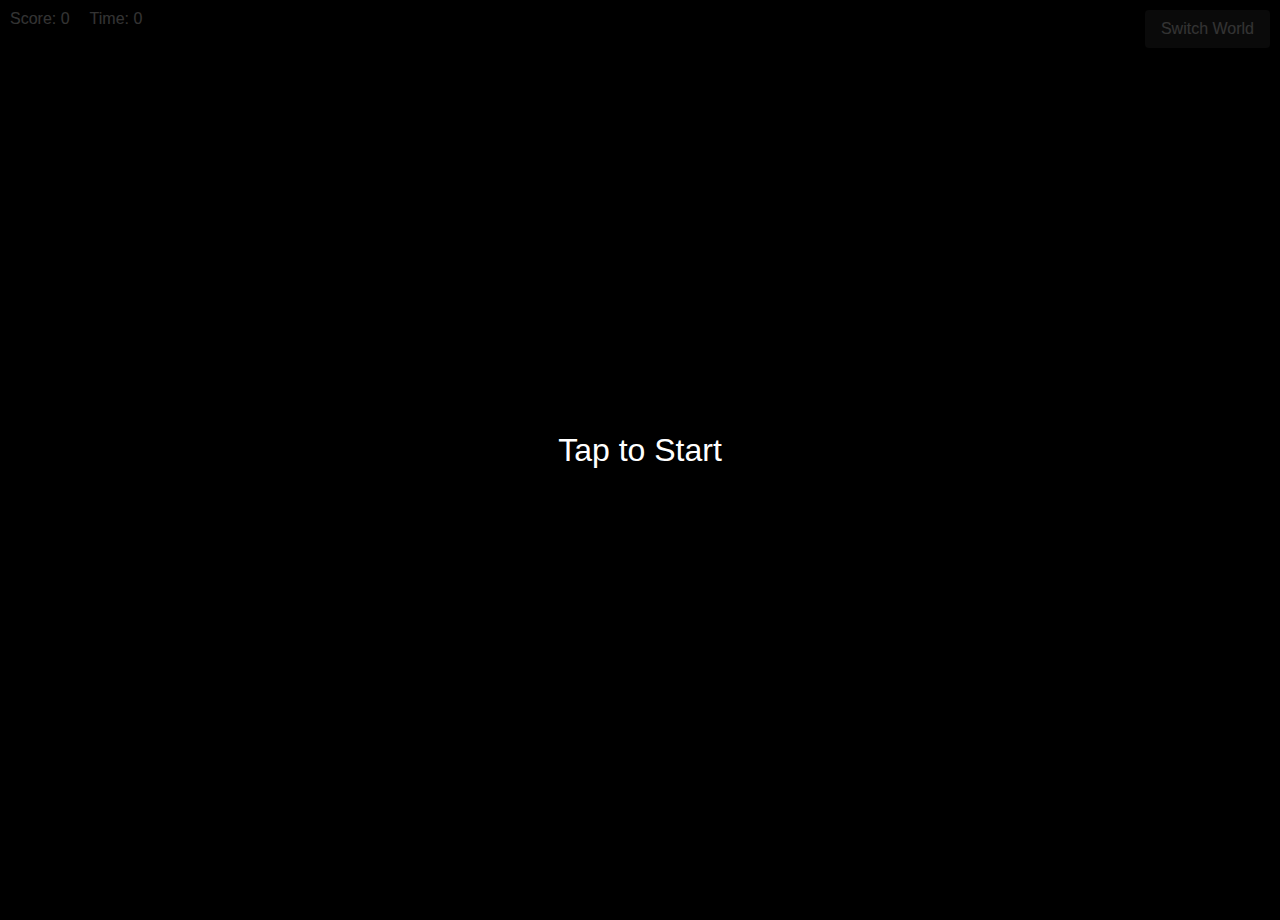
<file: index.html>
<!DOCTYPE html>
<html lang="en">
<head>
  <meta charset="UTF-8" />
  <meta name="viewport" content="width=device-width, initial-scale=1.0, user-scalable=no">
  <title>Shifting Worlds</title>
  <script src="https://telegram.org/js/games.js"></script>
  <style>
    html, body {
      margin: 0;
      padding: 0;
      overflow: hidden;
      background: #000;
      height: 100%;
      touch-action: none;
    }
    canvas {
      display: block;
      width: 100vw;
      height: 100vh;
      background-color: black;
    }
    #startScreen, #hud {
      position: absolute;
      top: 0;
      left: 0;
      width: 100vw;
      height: 100vh;
      pointer-events: none;
    }
    #startScreen {
      background: #000c;
      color: white;
      display: flex;
      align-items: center;
      justify-content: center;
      font-size: 2em;
      font-family: sans-serif;
      z-index: 10;
      pointer-events: auto;
    }
    #hud {
      z-index: 5;
      font-family: sans-serif;
      color: white;
      padding: 10px;
    }
    #hud span {
      display: inline-block;
      margin-right: 20px;
    }
    #switchBtn {
      position: absolute;
      top: 10px;
      right: 10px;
      z-index: 6;
      padding: 10px 16px;
      font-size: 16px;
      background-color: #333;
      color: white;
      border: none;
      border-radius: 4px;
      cursor: pointer;
    }
  </style>
</head>
<body>
<div id="startScreen">Tap to Start</div>
<div id="hud"><span id="score">Score: 0</span><span id="timer">Time: 0</span></div>
<button id="switchBtn">Switch World</button>
<audio id="bgMusic" loop>
  <source src="https://cdn.pixabay.com/download/audio/2022/07/16/audio_2f56c30967.mp3" type="audio/mpeg">
</audio>
<audio id="moveSound">
  <source src="https://cdn.pixabay.com/download/audio/2022/03/15/audio_bf30468c0b.mp3" type="audio/mpeg">
</audio>
<audio id="scoreSound">
  <source src="https://cdn.pixabay.com/download/audio/2022/10/12/audio_c8b4baf055.mp3" type="audio/mpeg">
</audio>
<canvas id="game"></canvas>
<script>
  const canvas = document.getElementById('game');
  const ctx = canvas.getContext('2d');
  const startScreen = document.getElementById('startScreen');
  const scoreEl = document.getElementById('score');
  const timerEl = document.getElementById('timer');
  const switchBtn = document.getElementById('switchBtn');
  const bgMusic = document.getElementById('bgMusic');
  const moveSound = document.getElementById('moveSound');
  const scoreSound = document.getElementById('scoreSound');
  let gameStarted = false;
  let timer = 0;
  let score = 0;

  function resizeCanvas() {
    canvas.width = window.innerWidth;
    canvas.height = window.innerHeight;
  }
  window.addEventListener('resize', resizeCanvas);
  resizeCanvas();

  const tileSize = 32;
  const mapSize = 16;
  const player = { x: 1, y: 1 };
  let world = 0;
  let isPaused = false;
  let currentLevel = generateLevel();

  function generateLevel() {
    function randomMap() {
      const map = [];
      for (let y = 0; y < mapSize; y++) {
        let row = '';
        for (let x = 0; x < mapSize; x++) {
          if (y === 0 || y === mapSize - 1 || x === 0 || x === mapSize - 1) {
            row += '#';
          } else {
            row += Math.random() < 0.4 ? '#' : ' ';
          }
        }
        map.push(row);
      }
      map[1] = map[1].substring(0, 1) + ' ' + map[1].substring(2);
      map[mapSize - 2] = map[mapSize - 2].substring(0, mapSize - 2) + 'E';
      return map;
    }
    return [randomMap(), randomMap()];
  }

  function getMap() {
    return currentLevel[world];
  }

  function draw() {
    ctx.clearRect(0, 0, canvas.width, canvas.height);
    const map = getMap();
    const scale = Math.min(canvas.width, canvas.height) / (tileSize * mapSize);
    ctx.save();
    ctx.scale(scale, scale);
    for (let y = 0; y < mapSize; y++) {
      for (let x = 0; x < mapSize; x++) {
        const ch = map[y][x];
        if (ch === '#') {
          ctx.fillStyle = world === 0 ? '#888' : '#444';
          ctx.fillRect(x * tileSize, y * tileSize, tileSize, tileSize);
        } else if (ch === 'E') {
          ctx.fillStyle = 'lime';
          ctx.font = '24px monospace';
          ctx.fillText('E', x * tileSize + 8, y * tileSize + 24);
        }
      }
    }
    ctx.fillStyle = 'cyan';
    ctx.fillRect(player.x * tileSize + 4, player.y * tileSize + 4, tileSize - 8, tileSize - 8);
    ctx.restore();
  }

  function startGame() {
    if (gameStarted) return;
    gameStarted = true;
    startScreen.style.display = 'none';
    bgMusic.volume = 0.3;
    bgMusic.play();
    draw();
    setInterval(() => {
      if (!isPaused) {
        timer++;
        timerEl.textContent = 'Time: ' + timer;
      }
    }, 1000);
  }

  startScreen.addEventListener('click', startGame);
  startScreen.addEventListener('touchstart', startGame);
  switchBtn.addEventListener('click', () => {
    world = 1 - world;
    draw();
  });

  document.addEventListener('keydown', (e) => {
    if (!gameStarted || isPaused) return;
    let dx = 0, dy = 0;
    if (e.key === 'w' || e.key === 'ArrowUp') dy = -1;
    if (e.key === 's' || e.key === 'ArrowDown') dy = 1;
    if (e.key === 'a' || e.key === 'ArrowLeft') dx = -1;
    if (e.key === 'd' || e.key === 'ArrowRight') dx = 1;
    movePlayer(dx, dy);
  });

  canvas.addEventListener('touchstart', handleTouchStart, false);
  canvas.addEventListener('touchmove', handleTouchMove, false);
  let xDown = null;
  let yDown = null;

  function handleTouchStart(evt) {
    const firstTouch = evt.touches[0];
    xDown = firstTouch.clientX;
    yDown = firstTouch.clientY;
  }

  function handleTouchMove(evt) {
    if (!xDown || !yDown) return;
    const xUp = evt.touches[0].clientX;
    const yUp = evt.touches[0].clientY;
    const xDiff = xDown - xUp;
    const yDiff = yDown - yUp;

    if (Math.abs(xDiff) > Math.abs(yDiff)) {
      if (xDiff > 10) movePlayer(-1, 0);
      else if (xDiff < -10) movePlayer(1, 0);
    } else {
      if (yDiff > 10) movePlayer(0, -1);
      else if (yDiff < -10) movePlayer(0, 1);
    }
    xDown = null;
    yDown = null;
  }

  function movePlayer(dx, dy) {
    const newX = player.x + dx;
    const newY = player.y + dy;
    if (canMove(newX, newY)) {
      player.x = newX;
      player.y = newY;
      moveSound.currentTime = 0;
      moveSound.play();
      if (getMap()[newY][newX] === 'E') {
        score += 100;
        scoreSound.play();
        scoreEl.textContent = 'Score: ' + score;
        TelegramGameProxy.postEvent("score", score);
        currentLevel = generateLevel();
        player.x = 1;
        player.y = 1;
        world = 0;
      }
    }
    draw();
  }

  function canMove(x, y) {
    const map = getMap();
    if (x < 0 || x >= mapSize || y < 0 || y >= mapSize) return false;
    const tile = map[y][x];
    return tile !== '#';
  }
</script>
</body>
</html>
</file>
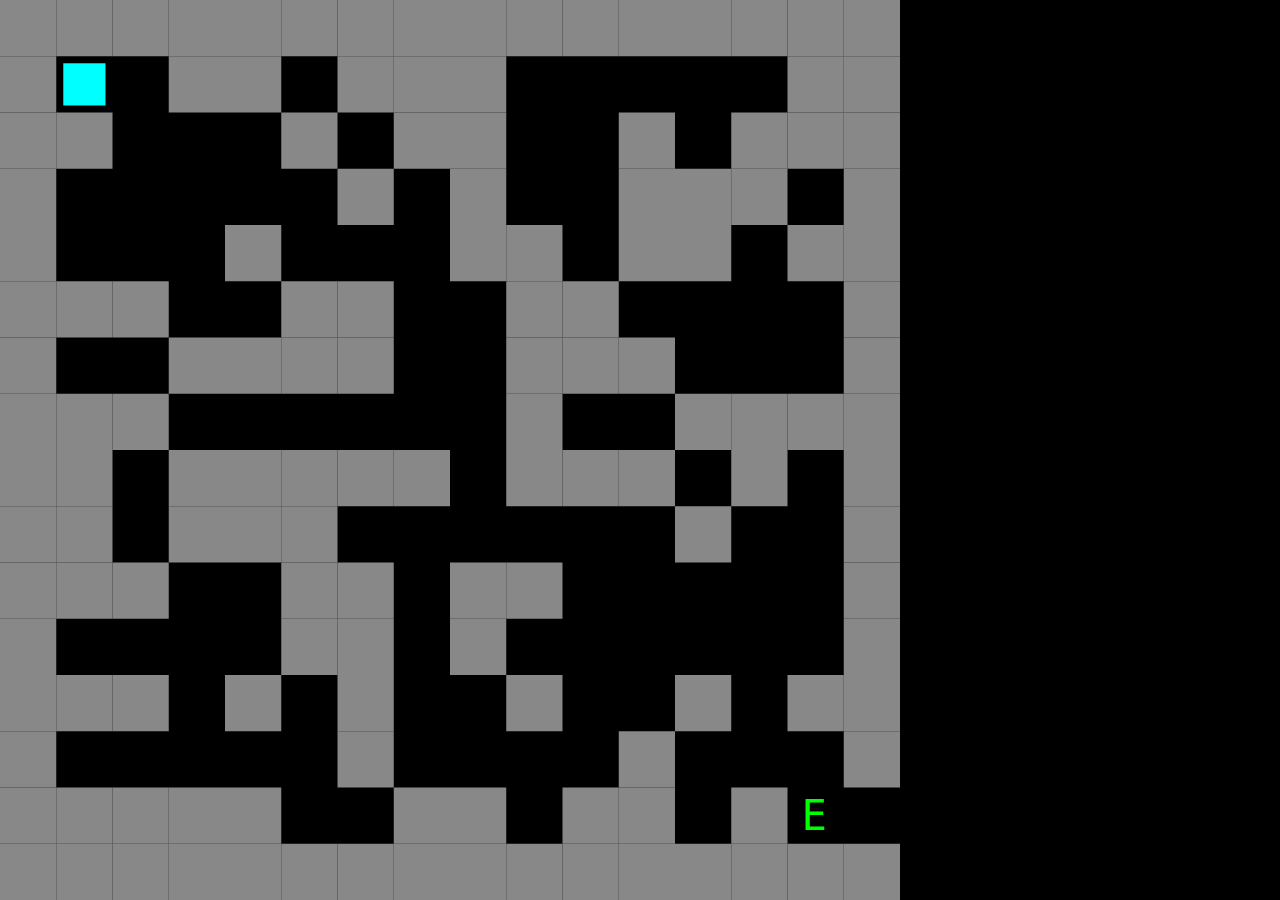
<file: game.html>
<!DOCTYPE html>
<html lang="en">
<head>
  <meta charset="UTF-8" />
  <meta name="viewport" content="width=device-width, initial-scale=1.0">
  <title>Shifting Worlds</title>
  <script src="https://telegram.org/js/games.js"></script>
  <style>
    html, body {
      margin: 0;
      padding: 0;
      overflow: hidden;
      background: #000;
      height: 100%;
    }
    canvas {
      display: block;
      width: 100vw;
      height: 100vh;
      background-color: black;
    }
  </style>
</head>
<body>
<canvas id="game"></canvas>
<script>
  const canvas = document.getElementById('game');
  const ctx = canvas.getContext('2d');

  function resizeCanvas() {
    canvas.width = window.innerWidth;
    canvas.height = window.innerHeight;
  }
  window.addEventListener('resize', resizeCanvas);
  resizeCanvas();

  const tileSize = 32;
  const mapSize = 16;
  const player = { x: 1, y: 1 };
  let world = 0;
  let isPaused = false;
  let enemies = [];
  let currentLevel = generateLevel();

  function generateLevel() {
    function randomMap() {
      const map = [];
      for (let y = 0; y < mapSize; y++) {
        let row = '';
        for (let x = 0; x < mapSize; x++) {
          if (y === 0 || y === mapSize - 1 || x === 0 || x === mapSize - 1) {
            row += '#';
          } else {
            row += Math.random() < 0.4 ? '#' : ' ';
          }
        }
        map.push(row);
      }
      map[1] = map[1].substring(0, 1) + ' ' + map[1].substring(2);
      map[mapSize - 2] = map[mapSize - 2].substring(0, mapSize - 2) + 'E';
      return map;
    }
    return [randomMap(), randomMap()];
  }

  function getMap() {
    return currentLevel[world];
  }

  function draw() {
    ctx.clearRect(0, 0, canvas.width, canvas.height);
    const map = getMap();
    const scale = Math.min(canvas.width, canvas.height) / (tileSize * mapSize);
    ctx.save();
    ctx.scale(scale, scale);
    for (let y = 0; y < mapSize; y++) {
      for (let x = 0; x < mapSize; x++) {
        const ch = map[y][x];
        if (ch === '#') {
          ctx.fillStyle = world === 0 ? '#888' : '#444';
          ctx.fillRect(x * tileSize, y * tileSize, tileSize, tileSize);
        } else if (ch === 'E') {
          ctx.fillStyle = 'lime';
          ctx.font = '24px monospace';
          ctx.fillText('E', x * tileSize + 8, y * tileSize + 24);
        }
      }
    }
    ctx.fillStyle = 'cyan';
    ctx.fillRect(player.x * tileSize + 4, player.y * tileSize + 4, tileSize - 8, tileSize - 8);
    ctx.restore();
  }

  document.addEventListener('keydown', (e) => {
    if (isPaused) return;
    let dx = 0, dy = 0;
    if (e.key === 'w') dy = -1;
    if (e.key === 's') dy = 1;
    if (e.key === 'a') dx = -1;
    if (e.key === 'd') dx = 1;
    if (e.key === 'q') {
      world = 1 - world;
      draw();
      return;
    }
    const newX = player.x + dx;
    const newY = player.y + dy;
    if (canMove(newX, newY)) {
      player.x = newX;
      player.y = newY;
      if (getMap()[newY][newX] === 'E') {
        TelegramGameProxy.score = TelegramGameProxy.score + 100 || 100;
        TelegramGameProxy.postEvent("score", TelegramGameProxy.score);
        currentLevel = generateLevel();
        player.x = 1;
        player.y = 1;
        world = 0;
      }
    }
    draw();
  });

  function canMove(x, y) {
    const map = getMap();
    if (x < 0 || x >= mapSize || y < 0 || y >= mapSize) return false;
    const tile = map[y][x];
    return tile !== '#';
  }

  draw();
</script>
</body>
</html>
</file>
